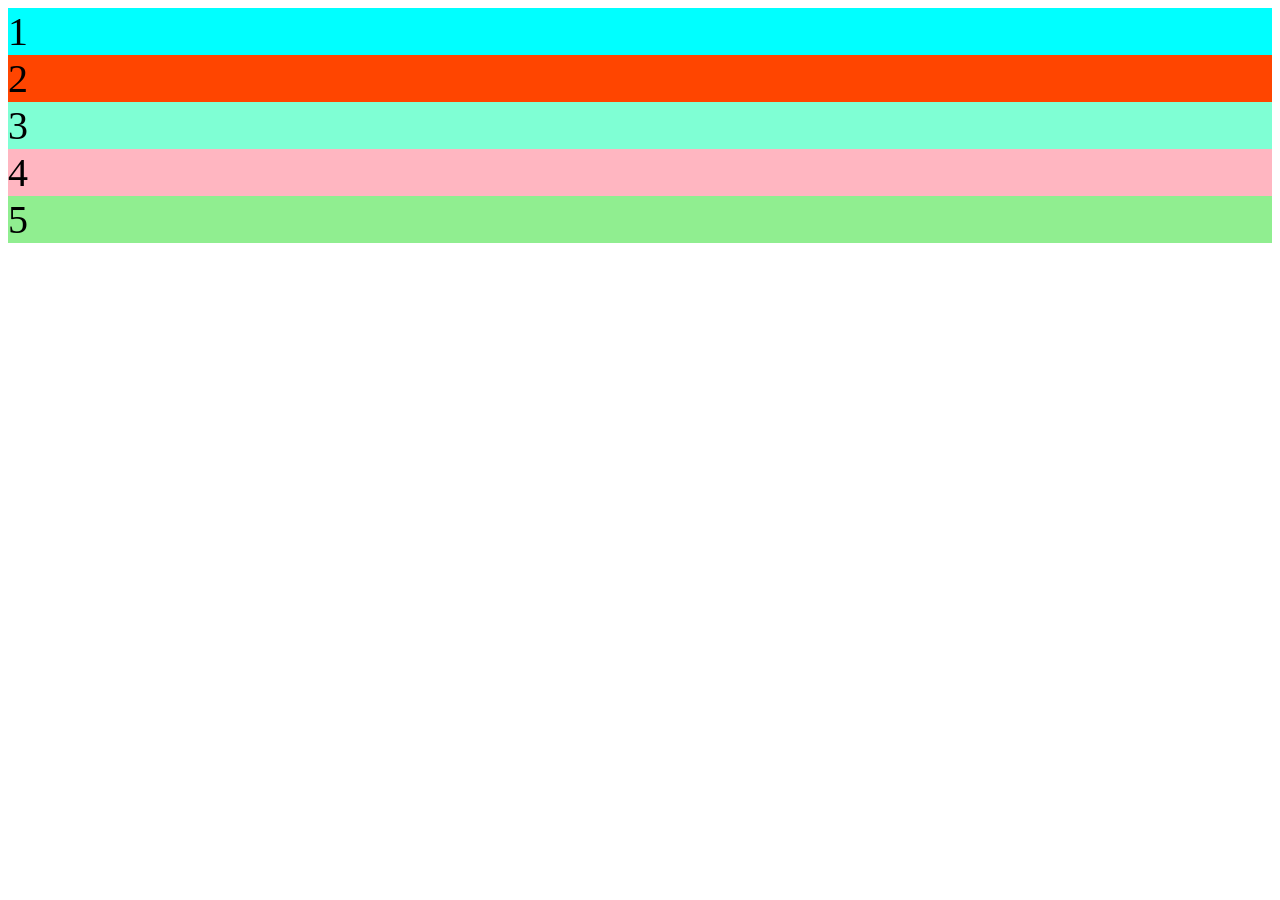
<file: actividad_1/index.html>
<!DOCTYPE html>
<html lang="en">
<head>
  <meta charset="UTF-8">
  <meta name="viewport" content="width=device-width, initial-scale=1.0">
  <title>Actividad 1</title>
  <link rel="stylesheet" href="style.css">
</head>
<body>
  <div class="container">
    <div class="d1">1</div>
    <div class="d2">2</div>
    <div class="d3">3</div>
    <div class="d4">4</div>
    <div class="d5">5</div>
  </div>
</body>
</html>
</file>
<file: actividad_1/style.css>
.container {
    font-size: 40px;
    width: 100%;
    background-color: LightGray;
    display: grid;
  }
  .d1 {
    background-color: aqua;
  }
  .d2 {
    background-color: orangered;
  }
  .d3 {
    background-color: aquamarine;
  }
  .d4 {
    background-color: lightpink;
  }
  .d5 {
    background-color: lightgreen;
  }
</file>
